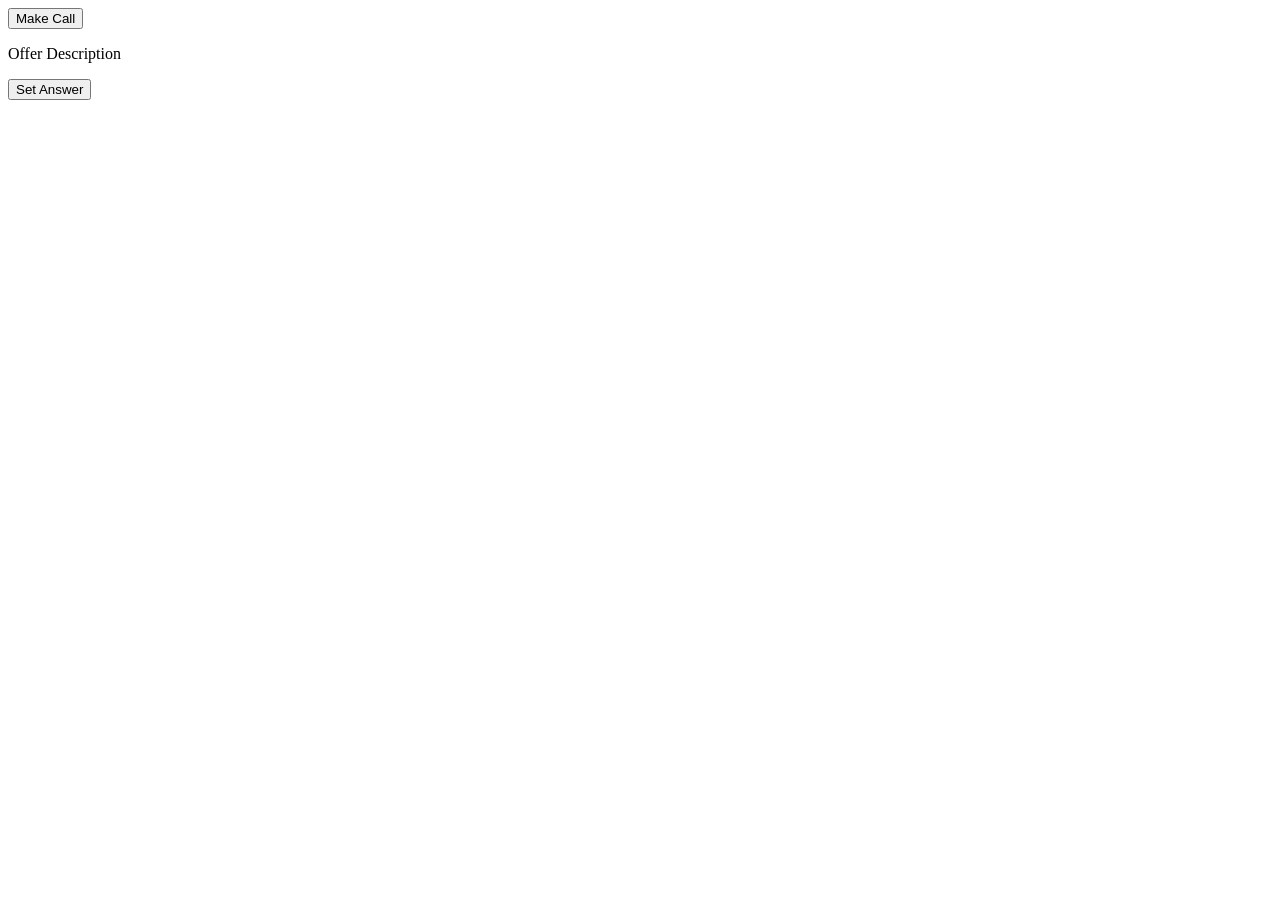
<file: index.html>
<!DOCTYPE html>
<html lang="en">
<head>
    <meta charset="UTF-8">
    <meta name="viewport" content="width=device-width, initial-scale=1.0">
    <title>Host</title>
</head>
<body>
    <input type="button" id="makeCall" value="Make Call"></input>
    <p id="results"></p>
    <p>Offer Description</p>
    <p id="postResults"></p>
    <input type="button" id="setAnswer" value="Set Answer"></input>
    <p id="answerText"></p>

    <script>
        let dataChannelDataReceived;
        let peerConnection;
        let sendChannel;
        let receiveChannel;
        const dataChannelOptions = {ordered: true};
        let dataChannelCounter = 0;
        let sendDataLoop;
        let offer;
        const candidates = [];


        const url = 'https://script.google.com/macros/s/AKfycbwbVCo1_AozKouHDSbHeYMaxx_Azy63-UmJpyxGi3oGmFwCatd-6SEwkZtDgQ-KV0J4qw/exec'
        
        document.getElementById("makeCall").addEventListener("click", makeCall)
        document.getElementById("setAnswer").addEventListener("click", setAnswer)

        async function makeCall() {
            console.log("creating offer")
            const configuration = {'iceServers': [{'urls': [
                'stun:stun.l.google.com:19302',
                'stun:stun1.l.google.com:19302',
                'stun:stun.cloudflare.com:3478',
			]}]}
            // const configuration = {'iceServers': [{'urls': 'stun:stun.l.google.com:19302'}]}
            peerConnection = new RTCPeerConnection(configuration);
            console.log('Created local peer connection object pe     erConnection');
            peerConnection.onicecandidate = e => onIceCandidate(e);
            peerConnection.onicegatheringstatechange = e => onGatheringChange(e);
            
            sendChannel = peerConnection.createDataChannel('sendDataChannel', dataChannelOptions);
            sendChannel.onopen = onSendChannelStateChange;
            sendChannel.onclose = onSendChannelStateChange;
            sendChannel.onerror = onSendChannelStateChange;
            
            offer = await peerConnection.createOffer();
            await peerConnection.setLocalDescription(offer);
            console.log('offer 1', offer)

        // Listen for connectionstatechange on the local RTCPeerConnection
            peerConnection.addEventListener('connectionstatechange', event => {
                if (peerConnection.connectionState === 'connected') {
                    console.log('peers connected', peerConnection)     // Peers connected!
                }
            });
          
        }
        
        async function setAnswer(){
            const data = JSON.parse(await getData(`${url}?step=4`));
            const answer = data[0];
            const answerCandidates = data[1];

            console.log("answer",answer);
            console.log("answer candidates",answerCandidates);

            document.getElementById("answerText").innerText = JSON.stringify(answer);
            if (answer) {
                const remoteDesc = new RTCSessionDescription(answer);
                await peerConnection.setRemoteDescription(remoteDesc);
            }

            for(let i = 0; i < answerCandidates.length; i++){
                    try {
                        await peerConnection.addIceCandidate(answerCandidates[i]);
                    } catch (e) {
                        console.error('Error adding received ice candidate', e);
                    }
                }
        }
        async function postData(bodyData, fullURL){
            fetch(fullURL,{
                method: 'POST',
                // mode:'no-cors',
                // cache: 'no-cache',
                // credentials:'omit',
                // headers:{
                //     'Content-Type':'application/json'
                // },
                // redirect:'follow',
                body: JSON.stringify(bodyData)
            })
            .then(res => res.json())
            .then(data =>{
                document.getElementById("postResults").innerText = JSON.stringify(data);
                console.log(data)
            })
        }
                
        async function getData(fullURL){
            //let getGas = await fetch('https://script.google.com/macros/s/AKfycby0v1XvjKK5AMID7Y-TyQz_mzB-Jw2eHmqI4lLnqep7vLPcN9QtK84p7devc3-d8yJhWw/exec')
            //console.log(getGas)
            const results = await fetch(fullURL)
            .then(res => res.json())
            .then(data =>{  
                console.log(data)
                return data;
            })
            return results;
        }    
        //getData()

        function sendData() {
                if (sendChannel.readyState === 'open') {
                    sendChannel.send(dataChannelCounter);
                    console.log(`DataChannel send counter: ${dataChannelCounter}`);
                    dataChannelCounter++;
                }
            }

            async function onIceCandidate(event) {
                try {   
                    console.log("candidate event", event)
                    if(event.candidate && event.candidate.type === "srflx"){candidates.push(event.candidate)};
                    onAddIceCandidateSuccess(peerConnection);
                } catch (e) {
                    onAddIceCandidateError(peerConnection, e);
                }

                console.log(`${peerConnection} ICE candidate:\n${event.candidate ? event.candidate.candidate : '(null)'}`);
            }

            function onAddIceCandidateSuccess() {
                console.log('AddIceCandidate success.');
            }

            function onGatheringChange(e){
                console.log("gather change", peerConnection.iceGatheringState)
                if(peerConnection.iceGatheringState === 'complete'){
                    const data = [offer, candidates]
                    console.log("data",JSON.stringify(data))
                    postData(data,`${url}?step=1`);
                }
            }

            function onAddIceCandidateError(error) {
                console.log(`Failed to add Ice Candidate: ${error.toString()}`);
            }

            function receiveChannelCallback(event) {
                console.log('Receive Channel Callback');
                receiveChannel = event.channel;
                receiveChannel.onmessage = onReceiveMessageCallback;
                receiveChannel.onopen = onReceiveChannelStateChange;
                receiveChannel.onclose = onReceiveChannelStateChange;
            }

            function onReceiveMessageCallback(event) {
                dataChannelDataReceived = event.data;
                console.log(`DataChannel receive counter: ${dataChannelDataReceived}`);
            }

            function onSendChannelStateChange() {
                const readyState = sendChannel.readyState;
                console.log(`Send channel state is: ${readyState}`);
                if (readyState === 'open') {
                    sendDataLoop = setInterval(sendData, 1000);
                } else {
                    clearInterval(sendDataLoop);
                }
            }

            function onReceiveChannelStateChange() {
                const readyState = receiveChannel.readyState;
                console.log(`Receive channel state is: ${readyState}`);
            }
    </script>
</body>
</html>
</file>
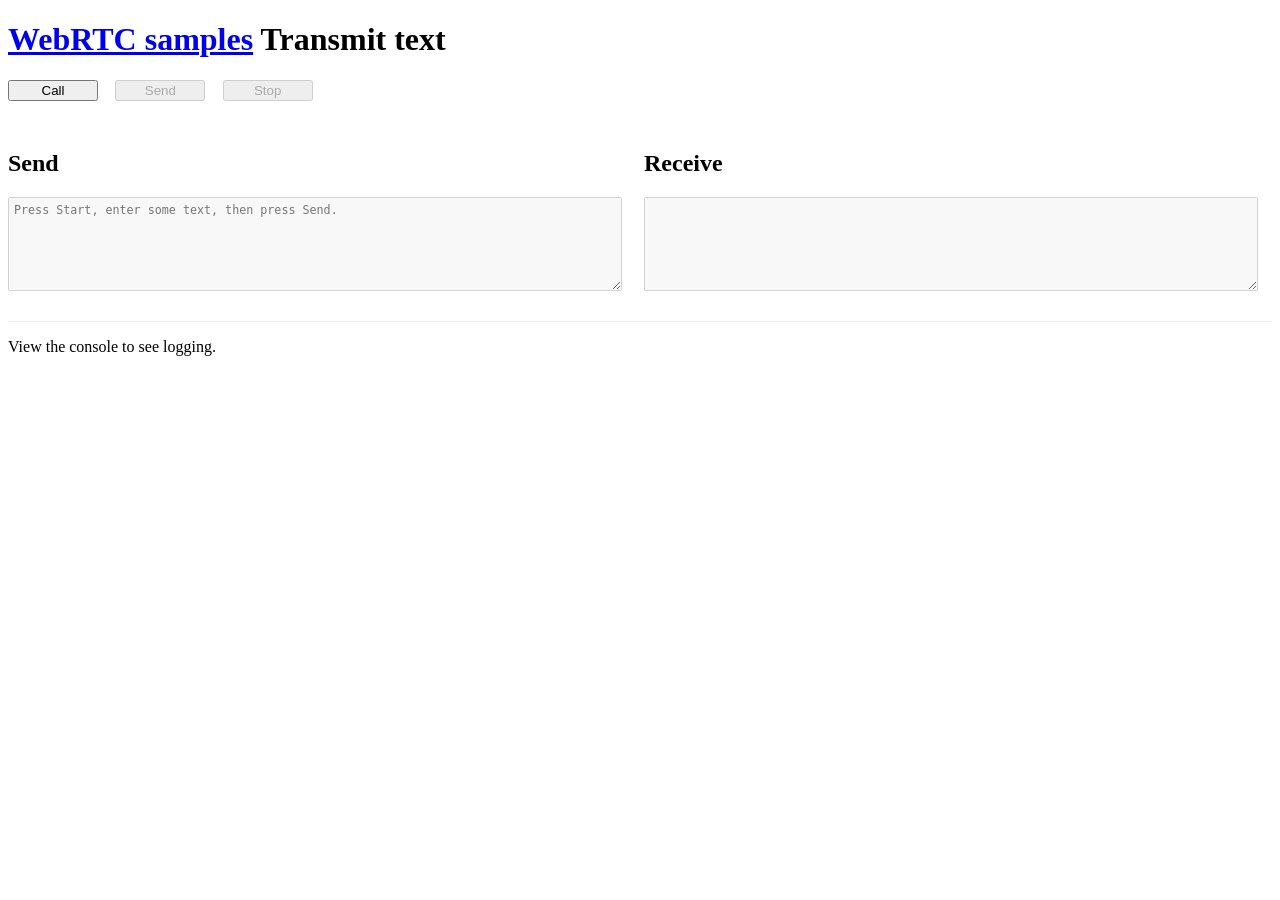
<file: caller-text.html>
<!DOCTYPE html>
<!--
 *  Copyright (c) 2015 The WebRTC project authors. All Rights Reserved.
 *
 *  Use of this source code is governed by a BSD-style license
 *  that can be found in the LICENSE file in the root of the source
 *  tree.
-->
<html>
<head>

    <meta charset="utf-8">
    <meta name="description" content="WebRTC code samples">
    <meta name="viewport" content="width=device-width, user-scalable=yes, initial-scale=1, maximum-scale=1">
    <meta itemprop="description" content="Client-side WebRTC code samples">
    <meta itemprop="name" content="WebRTC code samples">
    <meta name="mobile-web-app-capable" content="yes">
    <meta id="theme-color" name="theme-color" content="#ffffff">

    <base target="_blank">

    <title>Caller Transmit text</title>

    <link rel="stylesheet" href="css/main.css"/>

</head>

<body>

<div id="container">

    <h1><a href="//webrtc.github.io/samples/" title="WebRTC samples homepage">WebRTC samples</a>
        <span>Transmit text</span></h1>

    <div id="buttons">
        <button id="startButton">Call</button>
        <button id="sendButton" disabled>Send</button>
        <button id="closeButton" disabled>Stop</button>
    </div>

    <div id="sendReceive">
        <div id="send">
            <h2>Send</h2>
            <textarea id="dataChannelSend" disabled
                      placeholder="Press Start, enter some text, then press Send."></textarea>
        </div>
        <div id="receive">
            <h2>Receive</h2>
            <textarea id="dataChannelReceive" disabled></textarea>
        </div>
    </div>

    <p>View the console to see logging.</p>
</div>

<script src="js/text-send.js" async></script>
<script src="js/signal.js" async></script>

</body>
</html>
</file>
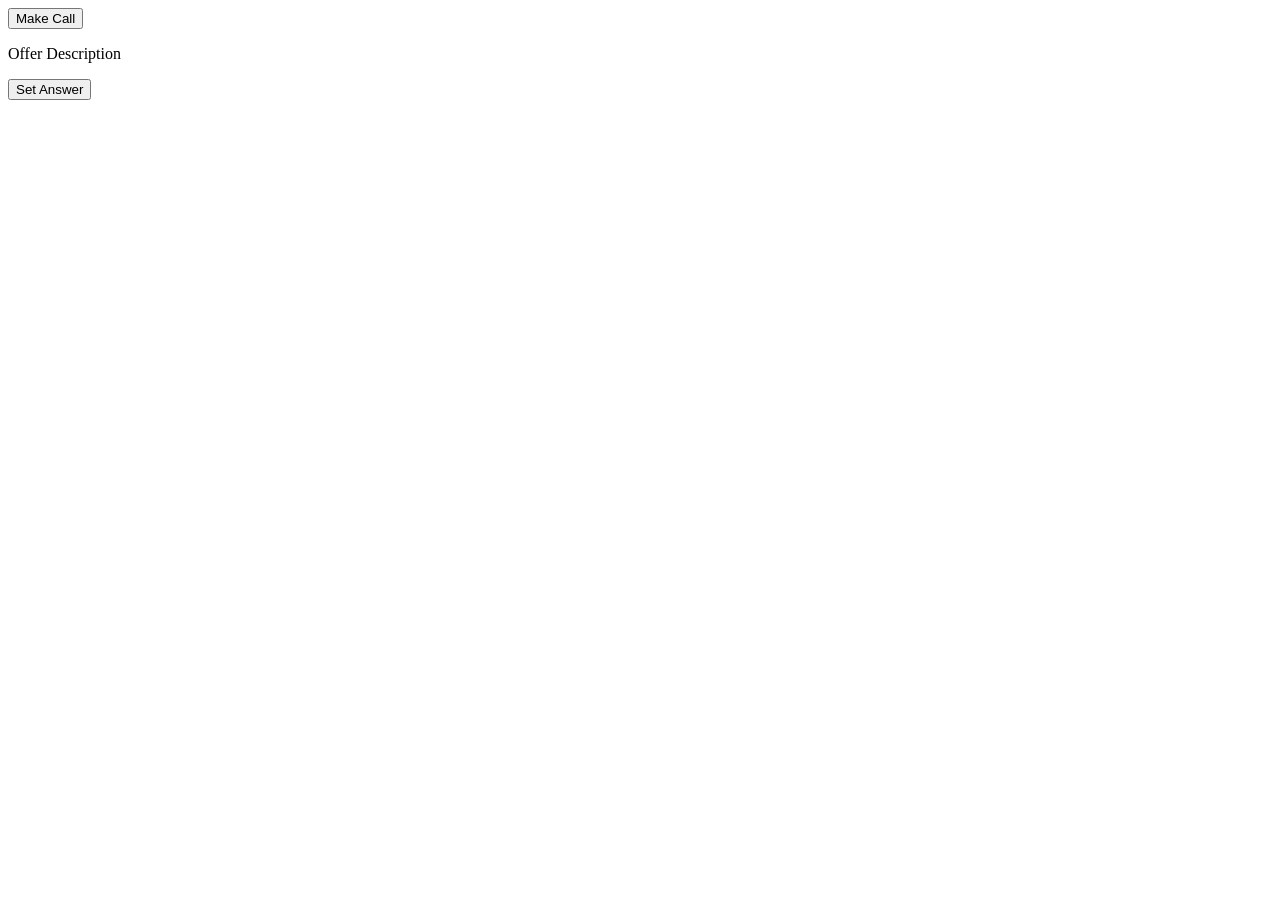
<file: indexCopy.html>
<!DOCTYPE html>
<html lang="en">
<head>
    <meta charset="UTF-8">
    <meta name="viewport" content="width=device-width, initial-scale=1.0">
    <title>Host</title>
</head>
<body>
    <input type="button" id="makeCall" value="Make Call"></input>
    <p id="results"></p>
    <p>Offer Description</p>
    <p id="postResults"></p>
    <input type="button" id="setAnswer" value="Set Answer"></input>
    <p id="answerText"></p>

    <script>
        let dataChannelDataReceived;
        let peerConnection;
        let sendChannel;
        let receiveChannel;
        const dataChannelOptions = {ordered: true};
        let dataChannelCounter = 0;
        let sendDataLoop;
        let offer;
        let iceCount = 0;

        const url = 'https://script.google.com/macros/s/AKfycbwbVCo1_AozKouHDSbHeYMaxx_Azy63-UmJpyxGi3oGmFwCatd-6SEwkZtDgQ-KV0J4qw/exec'
        
        document.getElementById("makeCall").addEventListener("click", makeCall)
        document.getElementById("setAnswer").addEventListener("click", setAnswer)

        async function makeCall() {
            console.log("creating offer")
            const configuration = {'iceServers': [{'urls': 'stun:stun.l.google.com:19302'}]}
            peerConnection = new RTCPeerConnection(configuration);
            console.log('Created local peer connection object peerConnection');
            peerConnection.onicecandidate = e => onIceCandidate(peerConnection, e);
            
            sendChannel = peerConnection.createDataChannel('sendDataChannel', dataChannelOptions);
            sendChannel.onopen = onSendChannelStateChange;
            sendChannel.onclose = onSendChannelStateChange;
            sendChannel.onerror = onSendChannelStateChange;

            offer = await peerConnection.createOffer();
            await peerConnection.setLocalDescription(offer);
            console.log('offer 1', offer)
          
        }
        
        async function setAnswer(){
            let answer = await getData(`${url}?step=4`);
            answer = JSON.parse(answer)
            console.log(answer)
            document.getElementById("answerText").innerText = JSON.stringify(answer);
            if (answer) {
                const remoteDesc = new RTCSessionDescription(answer);
                await peerConnection.setRemoteDescription(remoteDesc);
            }
        }
        async function postData(bodyData, fullURL){
            fetch(fullURL,{
                method: 'POST',
                // mode:'no-cors',
                // cache: 'no-cache',
                // credentials:'omit',
                // headers:{
                //     'Content-Type':'application/json'
                // },
                // redirect:'follow',
                body: JSON.stringify(bodyData)
            })
            .then(res => res.json())
            .then(data =>{
                document.getElementById("postResults").innerText = JSON.stringify(data);
                console.log(data)
            })
        }
                
        async function getData(fullURL){
            //let getGas = await fetch('https://script.google.com/macros/s/AKfycby0v1XvjKK5AMID7Y-TyQz_mzB-Jw2eHmqI4lLnqep7vLPcN9QtK84p7devc3-d8yJhWw/exec')
            //console.log(getGas)
            const results = await fetch(fullURL)
            .then(res => res.json())
            .then(data =>{  
                console.log(data)
                return data;
            })
            return results;
        }    
        //getData()

        function sendData() {
                if (sendChannel.readyState === 'open') {
                    sendChannel.send(dataChannelCounter);
                    console.log(`DataChannel send counter: ${dataChannelCounter}`);
                    dataChannelCounter++;
                }
            }

            async function onIceCandidate(event) {
                try {
                    console.log('ice candidate', event)
                    console.log('ice gathering', peerConnection.iceGatheringState)
                    console.log('pc value', peerConnection)
                    // eslint-disable-next-line no-unused-vars
                    const ignore = await peerConnection.addIceCandidate(event.candidate);
                    onAddIceCandidateSuccess(peerConnection);
                } catch (e) {
                    onAddIceCandidateError(peerConnection, e);
                }

                console.log(`${peerConnection} ICE candidate:\n${event.candidate ? event.candidate.candidate : '(null)'}`);
            }

            function onAddIceCandidateSuccess() {
                console.log('AddIceCandidate success.');
                if(peerConnection.iceGatheringState === 'complete' && iceCount === 0){
                    resetOffer();
                }
            }

            async function resetOffer(){
                iceCount = 1
                console.log("reset Offer")
                offer = await peerConnection.createOffer();
                await peerConnection.setLocalDescription(offer);
                console.log(offer)
                postData(offer,`${url}?step=1`);
            }

            function onAddIceCandidateError(error) {
                console.log(`Failed to add Ice Candidate: ${error.toString()}`);
            }

            function receiveChannelCallback(event) {
                console.log('Receive Channel Callback');
                receiveChannel = event.channel;
                receiveChannel.onmessage = onReceiveMessageCallback;
                receiveChannel.onopen = onReceiveChannelStateChange;
                receiveChannel.onclose = onReceiveChannelStateChange;
            }

            function onReceiveMessageCallback(event) {
                dataChannelDataReceived = event.data;
                console.log(`DataChannel receive counter: ${dataChannelDataReceived}`);
            }

            function onSendChannelStateChange() {
                const readyState = sendChannel.readyState;
                console.log(`Send channel state is: ${readyState}`);
                if (readyState === 'open') {
                    sendDataLoop = setInterval(sendData, 1000);
                } else {
                    clearInterval(sendDataLoop);
                }
            }

            function onReceiveChannelStateChange() {
                const readyState = receiveChannel.readyState;
                console.log(`Receive channel state is: ${readyState}`);
            }
    </script>
</body>
</html>
</file>
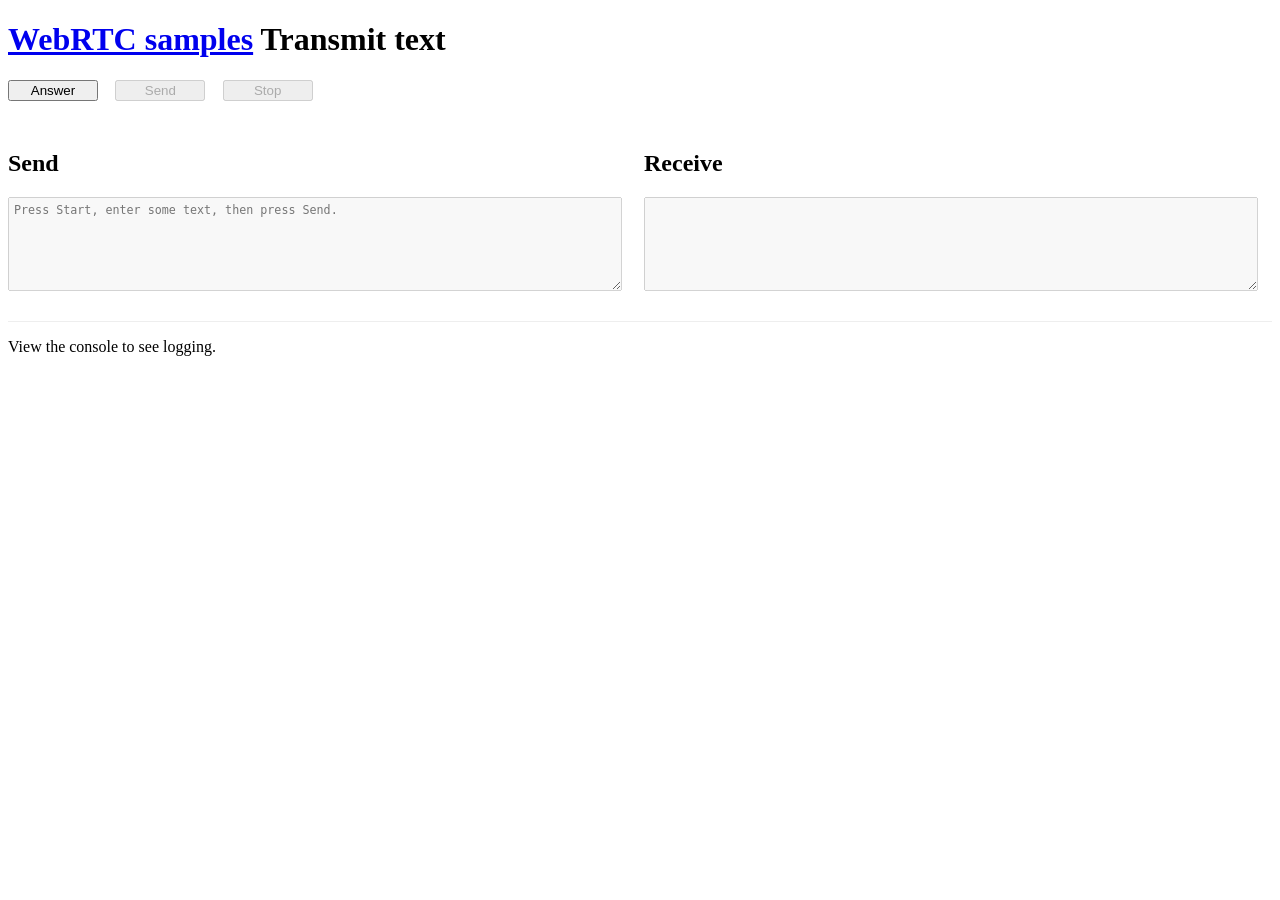
<file: receiver-text.html>
<!DOCTYPE html>
<!--
 *  Copyright (c) 2015 The WebRTC project authors. All Rights Reserved.
 *
 *  Use of this source code is governed by a BSD-style license
 *  that can be found in the LICENSE file in the root of the source
 *  tree.
-->
<html>
<head>

    <meta charset="utf-8">
    <meta name="description" content="WebRTC code samples">
    <meta name="viewport" content="width=device-width, user-scalable=yes, initial-scale=1, maximum-scale=1">
    <meta itemprop="description" content="Client-side WebRTC code samples">
    <meta itemprop="name" content="WebRTC code samples">
    <meta name="mobile-web-app-capable" content="yes">
    <meta id="theme-color" name="theme-color" content="#ffffff">

    <base target="_blank">

    <title>Receiver Transmit text</title>

    <link href="https://fonts.googleapis.com/css?family=Roboto:300,400,500,700" rel="stylesheet" type="text/css">
    <link rel="stylesheet" href="css/main.css"/>

</head>

<body>

<div id="container">

    <h1><a href="//webrtc.github.io/samples/" title="WebRTC samples homepage">WebRTC samples</a>
        <span>Transmit text</span></h1>

    <div id="buttons">
        <button id="startButton">Answer</button>
        <button id="sendButton" disabled>Send</button>
        <button id="closeButton" disabled>Stop</button>
    </div>

    <div id="sendReceive">
        <div id="send">
            <h2>Send</h2>
            <textarea id="dataChannelSend" disabled
                      placeholder="Press Start, enter some text, then press Send."></textarea>
        </div>
        <div id="receive">
            <h2>Receive</h2>
            <textarea id="dataChannelReceive" disabled></textarea>
        </div>
    </div>

    <p>View the console to see logging.</p>

</div>

<script src="js/text-receive.js" async></script>
<script src="js/signal.js" async></script>

</body>
</html>
</file>
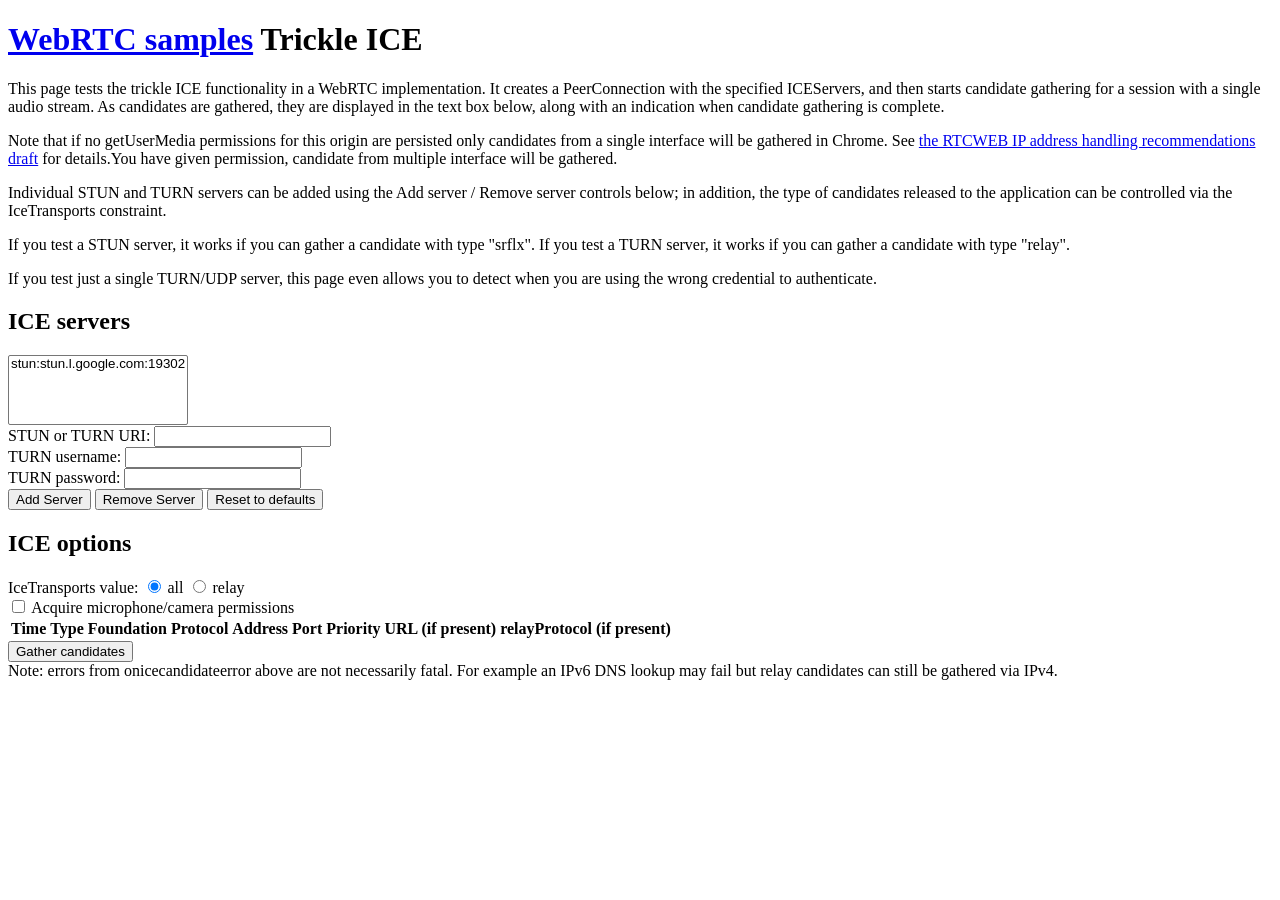
<file: stunSample.html>
<!DOCTYPE html>
<!--
 *  Copyright (c) 2015 The WebRTC project authors. All Rights Reserved.
 *
 *  Use of this source code is governed by a BSD-style license
 *  that can be found in the LICENSE file in the root of the source
 *  tree.
-->
<html>
<head>

    <base target="_blank">

    <title>Trickle ICE</title>


</head>

<body>

<div id="container">

    <h1><a href="//webrtc.github.io/samples/" title="WebRTC samples homepage">WebRTC samples</a>
        <span>Trickle ICE</span></h1>

    <section>

        <p>This page tests the trickle ICE functionality in a WebRTC implementation. It creates a PeerConnection with
            the specified ICEServers, and then starts candidate gathering for a session with a single audio stream. As
            candidates are gathered, they are displayed in the text box below, along with an indication when candidate
            gathering is complete.</p>

        <p>Note that if no getUserMedia permissions for this origin are persisted only candidates from a single
            interface will be gathered in Chrome. See <a
                    href="https://tools.ietf.org/html/draft-ietf-rtcweb-ip-handling-01">the RTCWEB IP address handling
                recommendations draft</a> for details.<span id="getUserMediaPermissions">You have given permission, candidate from multiple interface will be gathered.</span>
        </p>

        <p>Individual STUN and TURN servers can be added using the Add server / Remove server controls below; in
            addition, the type of candidates released to the application can be controlled via the IceTransports
            constraint.</p>

        <p>If you test a STUN server, it works if you can gather a candidate with type "srflx".
           If you test a TURN server, it works if you can gather a candidate with type "relay".</p>
        <p>If you test just a single TURN/UDP server, this page even allows you to detect when you are using the wrong
            credential to authenticate.</p>

    </section>

    <section id="iceServers">

        <h2>ICE servers</h2>

        <select id="servers" size="4">
        </select>

        <div>
            <label for="url">STUN or TURN URI:</label>
            <input id="url">
        </div>

        <div>
            <label for="username">TURN username:</label>
            <input id="username">
        </div>

        <div>
            <label for="password">TURN password:</label>
            <input id="password">
        </div>

        <div>
            <button id="add">Add Server</button>
            <button id="remove">Remove Server</button>
            <button id="reset">Reset to defaults</button>
        </div>

    </section>

    <section id="iceOptions">

        <h2>ICE options</h2>

        <div id="iceTransports">
            <label for="transports"><span>IceTransports value:</span></label>
            <input type="radio" name="transports" value="all" id="all" checked>
            <span>all</span>
            <input type="radio" name="transports" value="relay" id="relay">
            <span>relay</span>
        </div>

    </section>

    <section>
        <div>
            <input type="checkbox" name="getUserMedia" id="getUserMedia">
            <label for="getUserMedia"><span>Acquire microphone/camera permissions</span></label>
        </div>

    </section>

    <section>

        <table id="candidates">
            <thead id="candidatesHead">
            <tr>
                <th>Time</th>
                <th>Type</th>
                <th>Foundation</th>
                <th>Protocol</th>
                <th>Address</th>
                <th>Port</th>
                <th>Priority</th>
                <th>URL (if present)</th>
                <th>relayProtocol (if present)</th>
            </tr>
            </thead>
            <tbody id="candidatesBody"></tbody>
        </table>
        <button id="gather">Gather candidates</button>
        <div id="error-note">Note: errors from onicecandidateerror above are not necessarily fatal. For example an IPv6 DNS lookup may fail but relay candidates can still be gathered via IPv4.</div>
        <div id="error"></div>
    </section>

</div>
<script src="js/stun.js" async></script>



</body>
</html>
</file>
<file: css/main.css>
/*
 *  Copyright (c) 2015 The WebRTC project authors. All Rights Reserved.
 *
 *  Use of this source code is governed by a BSD-style license
 *  that can be found in the LICENSE file in the root of the source
 *  tree.
 */
 button {
    margin: 0 1em 1em 0;
    width: 90px;
  }
  div#buttons {
    margin: 0 0 1em 0;
  }
  div#send {
    margin: 0 20px 1em 0;
  }
  div#sendReceive {
    border-bottom: 1px solid #eee;
    margin: 0;
    padding: 0 0 10px 0;
  }
  div#sendReceive > div {
    display: inline-block;
    width: calc(50% - 20px);
  }
  form {
    margin: 0 0 1em 0;
    white-space: nowrap;
  }
  form span {
    font-weight: 300;
    margin: 0 1em 0 0;
    white-space: normal;
  }
  textarea {
    color: #444;
    font-size: 0.9em;
    font-weight: 300;
    height: 7.0em;
    padding: 5px;
    width: calc(100% - 10px);
  }
</file>
